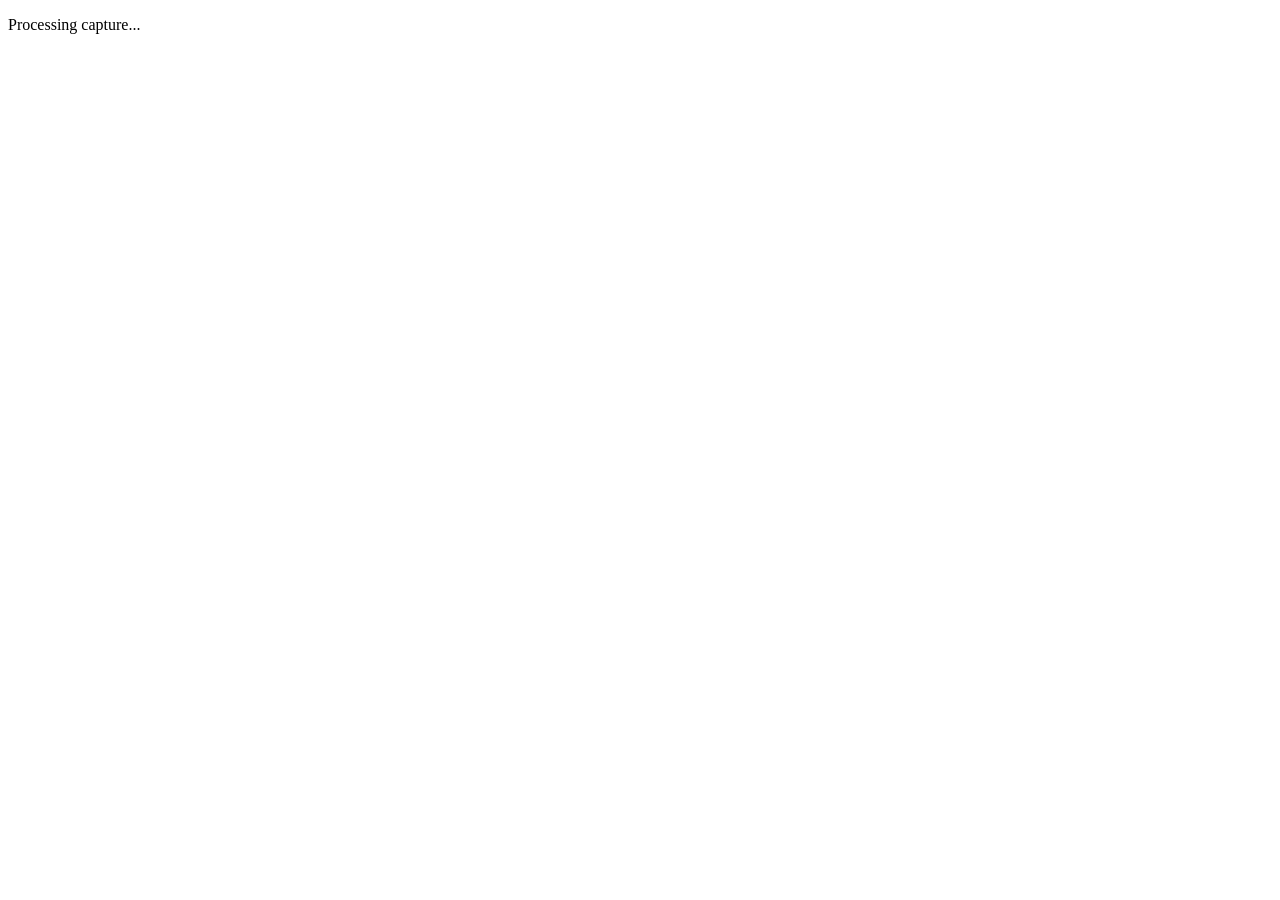
<file: packages/markdown-web/src/markdown_web/templates/bookmarklet_capture.html>
<!doctype html>
<html lang="en">
  <head>
    <meta charset="utf-8">
    <meta name="viewport" content="width=device-width, initial-scale=1">
    <title>Processing capture</title>
  </head>
  <body>
    <p>Processing capture...</p>
    <script>
      const xOrigins = new Set(["https://x.com", "https://www.x.com", "https://m.x.com", "https://twitter.com", "https://www.twitter.com", "https://m.twitter.com"]);
      window.addEventListener("message", (event) => {
        const capture = event.data;
        if (event.source !== window.opener || !xOrigins.has(event.origin) || capture?.type !== "markdown-bookmarklet") return;
        if (typeof capture.html !== "string" || typeof capture.title !== "string" || typeof capture.source_url !== "string") return;
        const form = document.createElement("form");
        form.method = "POST";
        form.action = "{{ target }}";
        for (const [name, value] of Object.entries({html: capture.html, title: capture.title, source_url: capture.source_url})) {
          const field = document.createElement("textarea");
          field.name = name;
          field.value = value;
          form.append(field);
        }
        document.body.append(form);
        form.submit();
      });
    </script>
  </body>
</html>
</file>
